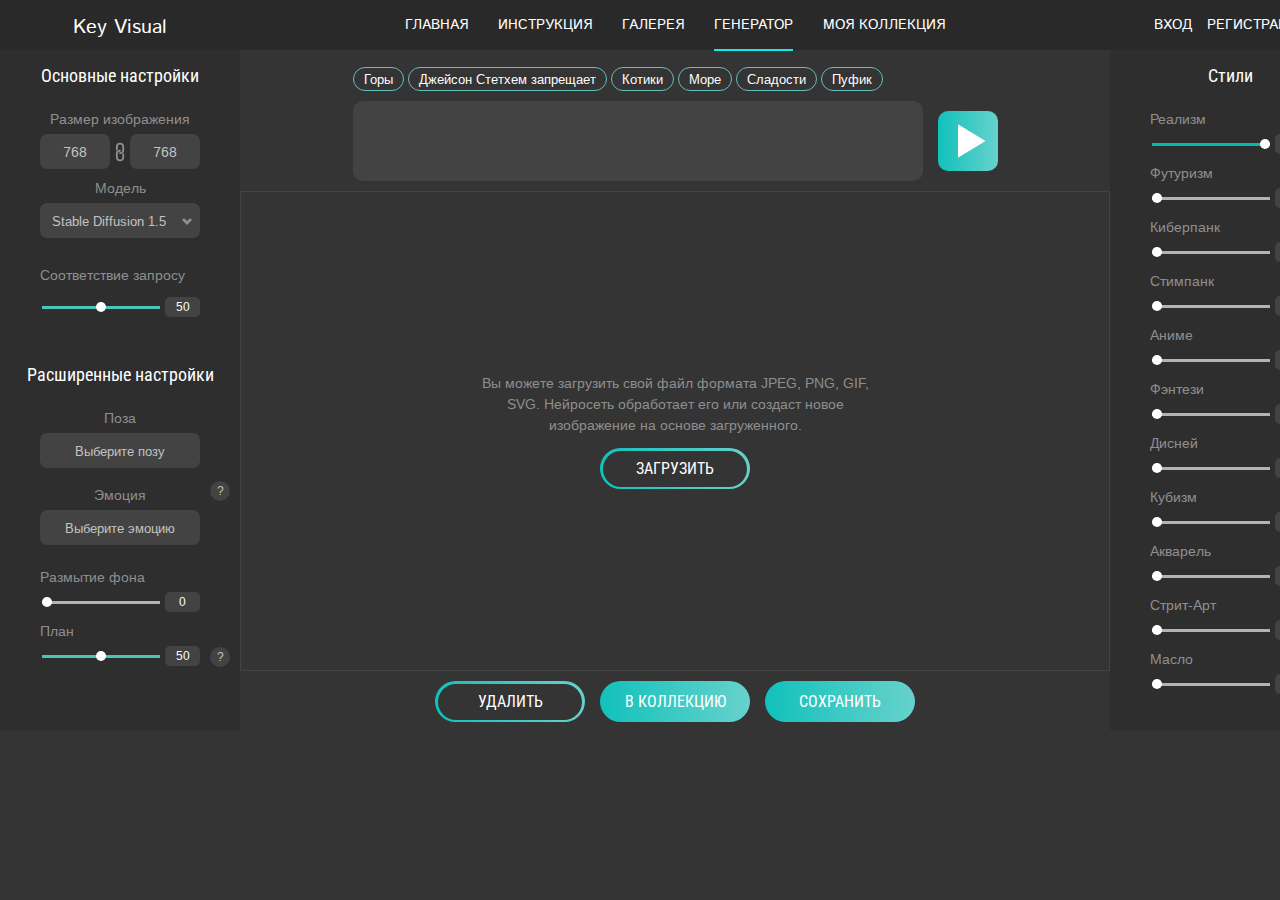
<file: generator/megahack 23.06 -2/index.html>
<!DOCTYPE html>
<html lang="ru">
  <head>
    <meta charset="UTF-8" />
    <meta http-equiv="X-UA-Compatible" content="IE=edge" />
    <meta name="viewport" content="width=device-width, initial-scale=1.0" />
    <title>Hot key</title>
    <link rel="stylesheet" href="reset.css" />
    <link rel="stylesheet" href="style.css" />
    <link rel="preconnect" href="https://fonts.googleapis.com" />
    <link rel="preconnect" href="https://fonts.gstatic.com" crossorigin />
    <link
      href="https://fonts.googleapis.com/css2?family=Arimo&family=Istok+Web:wght@700&family=Roboto+Condensed&display=swap"
      rel="stylesheet"
    />
  </head>
  <body>
    <header class="header">
      <div class="header__container">
        <div class="header__logo"><a href="#" class="header__logo">Key Visual</a></div>
        <nav class="header__nav">
          <ul class="header__nav__list">
            <li class="header__nav__list__item"><a href="../../index.html">ГЛАВНАЯ</a></li>
            <li class="header__nav__list__item"><a href="#">ИНСТРУКЦИЯ</a></li>
            <li class="header__nav__list__item"><a href="#">ГАЛЕРЕЯ</a></li>
            <li class="header__nav__list__item header__nav__list__item_active">
              <a href="#">ГЕНЕРАТОР</a>
            </li>
            <li class="header__nav__list__item"><a href="#">МОЯ КОЛЛЕКЦИЯ</a></li>
          </ul>
        </nav>
        <div class="header__enter-registration">
          <a class="header__enter" href="#">ВХОД</a>
          <a class="header__registration" href="#">РЕГИСТРАЦИЯ</a>
        </div>
      </div>
    </header>

    <aside class="settings">
      <div class="settings__container">
        <div class="basic-settings">
          <h2 class="basic-settings__title">Основные настройки</h2>
          <div class="option basic-settings__option basic-settings__option__size">
            <p>Размер изображения</p>
            <div class="basic-settings__option__size__inputs">
              <input
                class="basic-settings__input basic-settings__input_width"
                type="number"
                name="width"
                min="100"
                max="3000"
                value="768"
              />
              <button class="basic-settings__size_chain">
                <img src="images/chain.svg" alt="" width="20px" />
              </button>
              <input
                class="basic-settings__input basic-settings__input_height"
                type="number"
                name="height"
                min="100"
                max="3000"
                value="768"
              />
            </div>
          </div>
          <div class="option basic-settings__option basic-settings__option__model">
            <p>Модель</p>
            <div class="dropdown basic-settings__model__dropdown">
              <button class="basic-settings__dropdown">Stable Diffusion 1.5</button>
              <ul class="basic-settings__dropdown__list">
                <li
                  class="basic-settings__dropdown__list_item basic-settings__dropdown__list__item-1"
                  data-value="Stable Diffusion 1.5"
                >
                  Stable Diffusion 1.5
                </li>
                <li
                  class="basic-settings__dropdown__list_item basic-settings__dropdown__list__item-2"
                  data-value="Stable Diffusion 2.1"
                >
                  Stable Diffusion 2.1
                </li>
                <li
                  class="basic-settings__dropdown__list_item basic-settings__dropdown__list__item-3"
                  data-value="DALL-E 2"
                >
                  DALL-E 2
                </li>
                <li
                  class="basic-settings__dropdown__list_item basic-settings__dropdown__list__item-4"
                  data-value="Kandinsky 2.1"
                >
                  Kandinsky 2.1
                </li>
                <li
                  class="basic-settings__dropdown__list_item basic-settings__dropdown__list__item-5"
                  data-value="Midjourney"
                >
                  Midjourney
                </li>
              </ul>
              <input type="text" name="select-model" value="" class="dropdown__input-hidden" />
            </div>
          </div>
          <div class="option basic-settings__option basic-settings__option__matching">
            <p>Соответствие запросу</p>
            <div class="slider-container">
              <input type="range" min="0" max="100" value="50" class="slider" id="myRange" />
              <div class="slider-value" id="slider-value-myRange">50</div>
            </div>
          </div>
        </div>
        <div class="advanced-settings">
          <h2 class="advanced-settings__title">Расширенные настройки</h2>

          <div class="advanced-settings__positions">
            <p class="advanced-settings__positions__title">Поза</p>
            <button class="positions__dropdown__button">Выберите позу</button>
            <div
              class="advanced-settings__annotation"
              title="Выберите позу и эмоцию персонажа, котороые ближе всего к вашей задумке"
            >
              ?
            </div>
            <div class="positions__dropdown__list">
              <div class="positions__dropdown__list_item" title="Morning">
                <img
                  src="images/positions/man-doing-gymnastics-at-home-svgrepo-com.svg"
                  alt="Morning"
                  class="positions__dropdown__list_item-image"
                />
              </div>

              <div class="positions__dropdown__list_item" title="Meditation">
                <img
                  src="images/positions/man-doing-yoga-meditation-svgrepo-com.svg"
                  alt="Meditation"
                  class="positions__dropdown__list_item-image"
                />
              </div>

              <div class="positions__dropdown__list_item" title="Facepalm">
                <img
                  src="images/positions/man-facepalming-medium-light-skin-tone-svgrepo-com.svg"
                  alt="Facepalm"
                  class="positions__dropdown__list_item-image"
                />
              </div>
              <div class="positions__dropdown__list_item" title="NO!">
                <img
                  src="images/positions/man-gesturing-no-medium-light-skin-tone-svgrepo-com.svg"
                  alt="NO!"
                  class="positions__dropdown__list_item-image"
                />
              </div>
              <div class="positions__dropdown__list_item" title="Walking">
                <img
                  src="images/positions/man-holding-an-umbrella-svgrepo-com.svg"
                  alt="Walking"
                  class="positions__dropdown__list_item-image"
                />
              </div>
              <div class="positions__dropdown__list_item" title="Waiting">
                <img
                  src="images/positions/man-holding-hands-svgrepo-com.svg"
                  alt="Waiting"
                  class="positions__dropdown__list_item-image"
                />
              </div>
              <div class="positions__dropdown__list_item" title="Hurry up">
                <img
                  src="images/positions/man-jogging-svgrepo-com.svg"
                  alt="Hurry up"
                  class="positions__dropdown__list_item-image"
                />
              </div>
              <div class="positions__dropdown__list_item" title="Talking">
                <img
                  src="images/positions/man-pointing-finger-svgrepo-com.svg"
                  alt="Talking"
                  class="positions__dropdown__list_item-image"
                />
              </div>
              <div class="positions__dropdown__list_item" title="Runing">
                <img
                  src="images/positions/man-running-medium-skin-tone-svgrepo-com.svg"
                  alt="Runing"
                  class="positions__dropdown__list_item-image"
                />
              </div>
            </div>
          </div>

          <div class="advanced-settings__emotion">
            <p class="advanced-settings__emotion__title">Эмоция</p>
            <button class="emotion__dropdown__button">Выберите эмоцию</button>
            <div class="emotion__dropdown__list">
              <div class="emotion__dropdown__list_item" title="Angry">
                <img src="images/emotions/man-sneezing-svgrepo-com.svg" alt="" />
              </div>
              <div class="emotion__dropdown__list_item" title="Thinking">
                <img src="images/emotions/man-thinking-svgrepo-com.svg" alt="" />
              </div>

              <div class="emotion__dropdown__list_item" title="Ill">
                <img src="images/emotions/man-wearing-a-mask-and-sweating-svgrepo-com.svg" alt="" />
              </div>

              <div class="emotion__dropdown__list_item" title="Dreaming">
                <img src="images/emotions/man-with-crutches-svgrepo-com.svg" alt="" />
              </div>

              <div class="emotion__dropdown__list_item" title="Fall in love">
                <img src="images/emotions/man-with-heart-svgrepo-com.svg" alt="" />
              </div>

              <div class="emotion__dropdown__list_item" title="Crying">
                <img src="images/emotions/man-with-no-money-in-his-wallet-svgrepo-com.svg" alt="" />
              </div>

              <div class="emotion__dropdown__list_item" title="Scared">
                <img src="images/emotions/man-with-rash-svgrepo-com.svg" alt="" />
              </div>

              <div class="emotion__dropdown__list_item" title="Hurt">
                <img src="images/emotions/man-with-sore-arm-svgrepo-com.svg" alt="" />
              </div>
              <div class="emotion__dropdown__list_item" title="Surprised">
                <img src="images/emotions/man-with-tooth-decay-svgrepo-com.svg" alt="" />
              </div>
            </div>
          </div>

          <div class="advanced-settings__bokeh">
            <p class="advanced-settings__bokeh__title">Размытие фона</p>
            <div class="slider-container">
              <input type="range" min="0" max="100" value="0" class="slider" id="bokeh" />
              <div class="slider-value" id="slider-value-bokeh">0</div>
            </div>
          </div>

          <div class="advanced-settings__plan">
            <p class="advanced-settings__plan__title">План</p>
            <div class="slider-container">
              <input type="range" min="0" max="100" value="50" class="slider" id="plan" />
              <div class="slider-value" id="slider-value-plan">50</div>
            </div>
            <div
              class="advanced-settings__annotation plan__annotation"
              title="Чем больше значение, тем больше места на изображении будет занимать персонаж."
            >
              ?
            </div>
          </div>
        </div>
      </div>
    </aside>

    <aside class="styles">
      <div class="styles__container">
        <h2 class="styles__title">Стили</h2>
        <div class="option styles__option styles__option__realism">
          <p>Реализм</p>
          <div class="slider-container">
            <input type="range" min="0" max="100" value="100" class="slider" id="realism" />
            <div class="slider-value" id="slider-value-realism">100</div>
          </div>
        </div>
        <div class="option styles__option styles__option__futurism">
          <p>Футуризм</p>
          <div class="slider-container">
            <input type="range" min="0" max="100" value="0" class="slider" id="futurism" />
            <div class="slider-value" id="slider-value-futurism">0</div>
          </div>
        </div>
        <div class="option styles__option styles__option__cyberpank">
          <p>Киберпанк</p>
          <div class="slider-container">
            <input type="range" min="0" max="100" value="0" class="slider" id="cyberpank" />
            <div class="slider-value" id="slider-value-cyberpank">0</div>
          </div>
        </div>
        <div class="option styles__option styles__option__steampunk">
          <p>Стимпанк</p>
          <div class="slider-container">
            <input type="range" min="0" max="100" value="0" class="slider" id="steampunk" />
            <div class="slider-value" id="slider-value-steampunk">0</div>
          </div>
        </div>
        <div class="option styles__option styles__option__anime">
          <p>Аниме</p>
          <div class="slider-container">
            <input type="range" min="0" max="100" value="0" class="slider" id="anime" />
            <div class="slider-value" id="slider-value-anime">0</div>
          </div>
        </div>
        <div class="option styles__option styles__option__fantasy">
          <p>Фэнтези</p>
          <div class="slider-container">
            <input type="range" min="0" max="100" value="0" class="slider" id="fantasy" />
            <div class="slider-value" id="slider-value-fantasy">0</div>
          </div>
        </div>
        <div class="option styles__option styles__option__disney">
          <p>Дисней</p>
          <div class="slider-container">
            <input type="range" min="0" max="100" value="0" class="slider" id="disney" />
            <div class="slider-value" id="slider-value-disney">0</div>
          </div>
        </div>
        <div class="option styles__option styles__option__coubism">
          <p>Кубизм</p>
          <div class="slider-container">
            <input type="range" min="0" max="100" value="0" class="slider" id="coubism" />
            <div class="slider-value" id="slider-value-coubism">0</div>
          </div>
        </div>
        <div class="option styles__option styles__option__aquarelle">
          <p>Акварель</p>
          <div class="slider-container">
            <input type="range" min="0" max="100" value="0" class="slider" id="aquarelle" />
            <div class="slider-value" id="slider-value-aquarelle">0</div>
          </div>
        </div>
        <div class="option styles__option styles__option__street-art">
          <p>Стрит-Арт</p>
          <div class="slider-container">
            <input type="range" min="0" max="100" value="0" class="slider" id="streetArt" />
            <div class="slider-value" id="slider-value-streetArt">0</div>
          </div>
        </div>
        <div class="option styles__option styles__option__oil">
          <p>Масло</p>
          <div class="slider-container">
            <input type="range" min="0" max="100" value="0" class="slider" id="oil" />
            <div class="slider-value" id="slider-value-oil">0</div>
          </div>
        </div>
      </div>
    </aside>

    <main class="generator">
      <div class="textarea__container">
        <div class="generator__prompts">
          <button class="prompts_button prompts_button_item-1">Горы</button>
          <button class="prompts_button prompts_button_item-2">Джейсон Стетхем запрещает</button>
          <button class="prompts_button prompts_button_item-3">Котики</button>
          <button class="prompts_button prompts_button_item-4">Море</button>
          <button class="prompts_button prompts_button_item-5">Сладости</button>
          <button class="prompts_button prompts_button_item-6">Пуфик</button>
        </div>
        <div class="textarea_button__container">
          <textarea class="generator__textarea" name="request" id="request"> </textarea>
          <button class="button_square generator__button"></button>
        </div>
      </div>

      <div class="generator__result-area">
        <p>
          Вы можете загрузить свой файл формата JPEG, PNG, GIF, SVG. Нейросеть обработает его или
          создаст новое изображение на основе загруженного.
        </p>
        <label class="button_clear upload__button" for="uploadButtonInput">
          <input
            id="uploadButtonInput"
            type="file"
            name="upload"
            accept=" image/*,image/jpeg,image/png,image/svg,image/gif"
            class="upload__button_input"
          />
        </label>
      </div>
      <div class="postprocess">
        <button class="button_clear delete__button">удалить</button>
        <button class="button_clear collection__button">в коллекцию</button>
        <button class="button_clear download__button">сохранить</button>
      </div>

      <div class="reg-window">
        <h2 class="reg-window__title">Зарегистрируйтесь чтобы продолжить</h2>
        <form class="reg-window__form" action="#">
          <div>
            <p>Логин</p>
            <input
              class="reg-window__form__input reg-window__form__input_login"
              type="text"
              name="login"
              id="login"
              placeholder="Логин"
            />
          </div>
          <div>
            <p>Пароль</p>
            <input
              class="reg-window__form__input reg-window__form__input_login"
              type="password"
              name="password"
              id="password"
              placeholder="Пароль"
            />
          </div>
          <div>
            <p>Почта</p>
            <input
              class="reg-window__form__input reg-window__form__input_login"
              type="email"
              name="email"
              id="email"
              placeholder="Почта"
            />
          </div>
          <div>
            <p>Телефон</p>
            <input
              class="reg-window__form__input reg-window__form__input_login"
              type="tel"
              name="tel"
              id="tel"
              placeholder="Телефон"
            />
          </div>
          <button class="button_clear reg-window__form__button" type="submit">продолжить</button>
        </form>
        <h2 class="reg-window__subtitle">регистрация с помощью других сервисов</h2>
        <div class="reg-window__servises__container">
          <a href="#" class="reg-window__servise reg-window__servise_vk">
            <img src="images/VK Logo.svg" alt="VKontakte" width="30" />
          </a>
          <a href="#" class="reg-window__servise reg-window__servise_google">
            <img src="images/google.svg" alt="Google" />
          </a>
          <a href="#" class="reg-window__servise reg-window__servise_yandex">
            <img src="images/Yandex_znak.svg" alt="Yandex" />
          </a>
        </div>
        <p class="reg-window__enter">Или <a href="#" class="reg-window__enter_link">войдите</a></p>
      </div>
    </main>

    <script src="script.js"></script>
  </body>
</html>
</file>
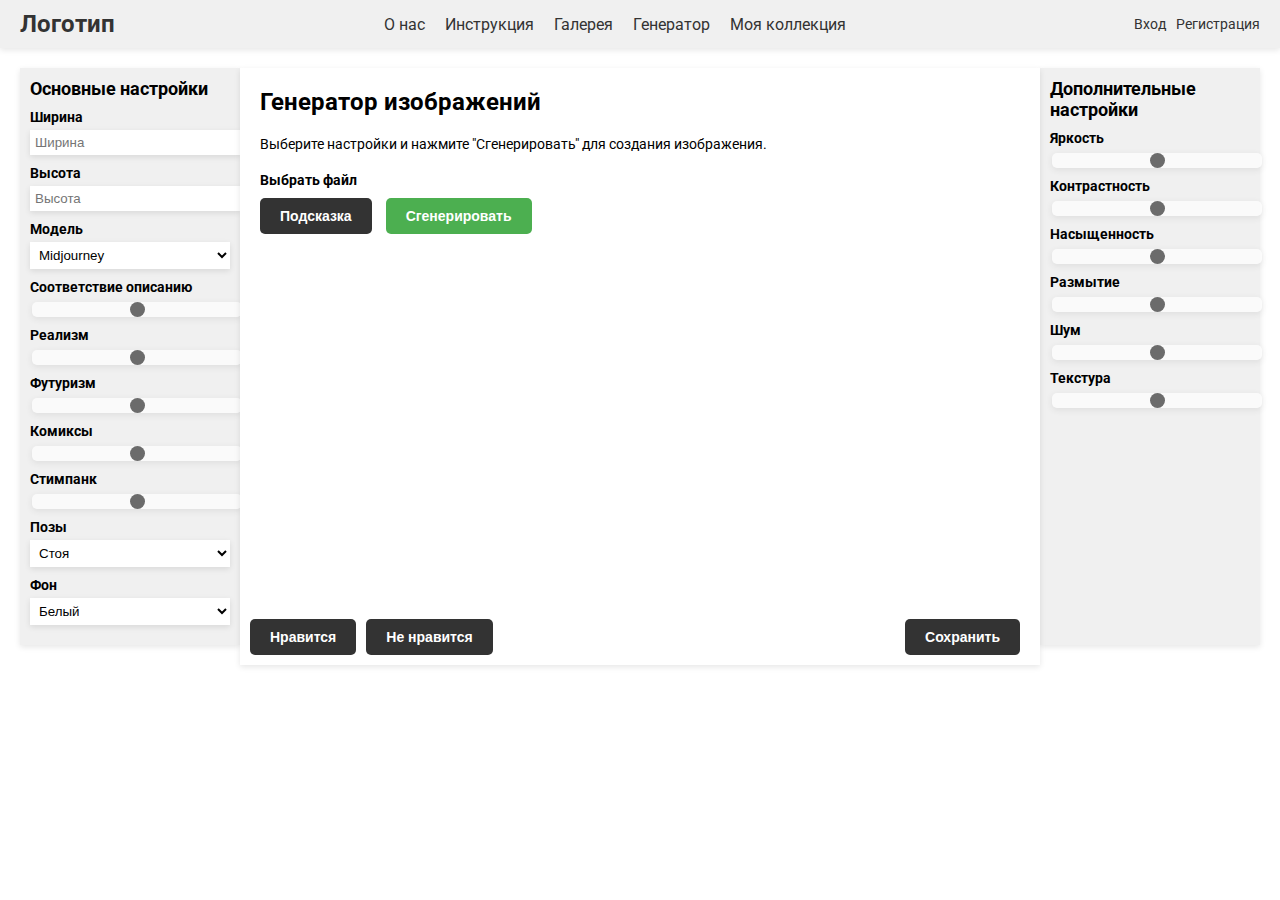
<file: about.html>
<!DOCTYPE html>
<html lang="en">
<head>
	<meta charset="UTF-8">
	<title>Генератор изображений 2005</title>
	<link href="https://fonts.googleapis.com/css?family=Roboto:400,700&display=swap" rel="stylesheet">
	<style>
		body {
			margin: 0;
			padding: 0;
			font-family: 'Roboto', sans-serif;
			font-size: 16px;
		}
		header {
			display: flex;
			align-items: center;
			justify-content: space-between;
			background-color: #f0f0f0;
			padding: 10px 20px;
			box-shadow: 0px 2px 6px rgba(0, 0, 0, 0.1);
		}
		.logo {
			font-size: 24px;
			font-weight: 700;
			color: #333;
		}
		.nav {
			display: flex;
			align-items: center;
			justify-content: center;
		}
		.nav a {
			color: #333;
			text-decoration: none;
			margin-right: 20px;
		}
		.nav a:hover {
			text-decoration: underline;
		}
		.user {
			font-size: 14px;
			color: #333;
			display: flex;
			align-items: center;
			justify-content: center;
		}
		.user a {
			color: #333;
			text-decoration: none;
			margin-left: 10px;
		}
		.user a:hover {
			text-decoration: underline;
		}
		.main {
			display: flex;
			flex-wrap: wrap;
			justify-content: space-between;
			padding: 20px;
		}
		.left-menu, .right-menu {
			width: 200px;
			background-color: #f0f0f0;
			padding: 10px;
			box-shadow: 0px 2px 6px rgba(0, 0, 0, 0.1);
			margin-bottom: 20px;
		}
		.left-menu h2, .right-menu h2 {
			font-size: 18px;
			font-weight: 700;
			margin: 0 0 10px;
			padding: 0;
		}
		.left-menu input, .left-menu select, .right-menu input, .right-menu select {
			margin-bottom: 10px;
			width: 100%;
			padding: 5px;
			border: none;
			background-color: #fff;
			box-shadow: 0px 2px 6px rgba(0, 0, 0, 0.1);
		}
		.left-menu label, .right-menu label {
			font-size: 14px;
			font-weight: 700;
			margin-bottom: 5px;
			display: block;
		}
		.main-content {
			flex-grow: 1;
			background-color: #fff;
			padding: 20px;
			box-shadow: 0px 2px 6px rgba(0, 0, 0, 0.1);
			position: relative;
		}
		.main-content h2 {
			font-size: 24px;
			font-weight: 700;
			margin: 0 0 20px;
			padding: 0;
		}
		.main-content p {
			font-size: 14px;
			margin-bottom: 20px;
		}
		.main-content input[type="file"] {
			display: none;
		}
		.main-content label {
			font-size: 14px;
			font-weight: 700;
			margin-bottom: 10px;
			display: block;
		}
		.main-content button {
			background-color: #333;
			color: #fff;
			padding: 10px 20px;
			border: none;
			border-radius: 5px;
			font-size: 14px;
			font-weight: 700;
			cursor: pointer;
			margin-right: 10px;
		}
		.main-content .generate-btn {
			background-color: #4caf50;
		}
		.main-content .left {
			position: absolute;
			bottom: 10px;
			left: 10px;
			display: flex;
			align-items: center;
		}
		.main-content .right {
			position: absolute;
			bottom: 10px;
			right: 10px;
			display: flex;
			align-items: center		}
		.main-content .left button, .main-content .right button {
			background-color: #333;
			color: #fff;
			padding: 10px 20px;
			border: none;
			border-radius: 5px;
			font-size: 14px;
			font-weight: 700;
			cursor: pointer;
			margin-right: 10px;
		}
		.main-content .left button:hover, .main-content .right button:hover {
			background-color: #4caf50;
		}
		.tooltip {
			position: absolute;
			top: 0;
			left: 0;
			background-color: rgba(0, 0, 0, 0.8);
			color: #fff;
			padding: 10px;
			font-size: 14px;
			font-weight: 700;
			border-radius: 5px;
			display: none;
			z-index: 999;
		}
		.tooltip:before {
			content: "";
			position: absolute;
			top: 50%;
			left: 100%;
			margin-top: -5px;
			border-top: 5px solid transparent;
			border-bottom: 5px solid transparent;
			border-left: 5px solid rgba(0, 0, 0, 0.8);
		}
		.slider {
			-webkit-appearance: none;
			width: 100%;
			height: 5px;
			border-radius: 5px;
			background-color: #ddd;
			outline: none;
			opacity: 0.7;
			-webkit-transition: .2s;
			transition: opacity .2s;
			margin-bottom: 10px;
		}
		.slider:hover {
			opacity: 1;
		}
		.slider::-webkit-slider-thumb {
			-webkit-appearance: none;
			appearance: none;
			width: 15px;
			height: 15px;
			border-radius: 50%;
			background-color: #333;
			cursor: pointer;
		}
		.slider::-moz-range-thumb {
			width: 15px;
			height: 15px;
			border-radius: 50%;
			background-color: #333;
			cursor: pointer;
		}
	</style>
</head>
<body>
	<header>
		<div class="logo">Логотип</div>
		<nav class="nav">
			<a href="#">О нас</a>
			<a href="#">Инструкция</a>
			<a href="#">Галерея</a>
			<a href="#">Генератор</a>
			<a href="#">Моя коллекция</a>
		</nav>
		<div class="user">
			Вход
			<a href="#">Регистрация</a>
		</div>
	</header>
	<div class="main">
		<div class="left-menu">
			<h2>Основные настройки</h2>
			<label for="width">Ширина</label>
			<input type="number" id="width" name="width" placeholder="Ширина">
			<label for="height">Высота</label>
			<input type="number" id="height" name="height" placeholder="Высота">
			<label for="model">Модель</label>
			<select id="model" name="model">
				<option value="midjourney">Midjourney</option>
				<option value="neuralstyle">Neuralstyle</option>
				<option value="deepdream">Deepdream</option>
			</select>
			<label>Соответствие описанию</label>
			<input type="range" min="0" max="100" value="50" class="slider" id="matching">
			<label>Реализм</label>
			<input type="range" min="0" max="100" value="50" class="slider" id="realism">
			<label>Футуризм</label>
			<input type="range" min="0" max="100" value="50" class="slider" id="futurism">
			<label>Комиксы</label>
			<input type="range" min="0" max="100" value="50" class="slider" id="comics">
			<label>Стимпанк</label>
			<input type="range" min="0" max="100" value="50" class="slider" id="steampunk">
			<label for="pose">Позы</label>
			<select id="pose" name="pose">
            <option value="standing">Стоя</option>
            <option value="sitting">Сидя</option>
            <option value="lying">Лежа</option>
            </select>
            <label for="background">Фон</label>
            <select id="background" name="background">
            <option value="white">Белый</option>
            <option value="black">Черный</option>
            <option value="blue">Синий</option>
            <option value="green">Зеленый</option>
            <option value="red">Красный</option>
            </select>
            </div>
            <div class="main-content">
            <h2>Генератор изображений</h2>
            <p>Выберите настройки и нажмите "Сгенерировать" для создания изображения.</p>
            <form>
            <label for="file">Выбрать файл</label>
            <input type="file" id="file" name="file">
            <div class="tooltip">Подсказка</div>
            <button type="button" class="tooltip-btn">Подсказка</button>
            <button type="button" class="generate-btn">Сгенерировать</button>
            <div class="left">
            <button type="button">Нравится</button>
            <button type="button">Не нравится</button>
            </div>
            <div class="right">
            <button type="button">Сохранить</button>
            </div>
            </form>
            </div>
            <div class="right-menu">
            <h2>Дополнительные настройки</h2>
            <label>Яркость</label>
            <input type="range" min="0" max="100" value="50" class="slider" id="brightness">
            <label>Контрастность</label>
            <input type="range" min="0" max="100" value="50" class="slider" id="contrast">
            <label>Насыщенность</label>
            <input type="range" min="0" max="100" value="50" class="slider" id="saturation">
            <label>Размытие</label>
            <input type="range" min="0" max="100" value="50" class="slider" id="blur">
            <label>Шум</label>
            <input type="range" min="0" max="100" value="50" class="slider" id="noise">
            <label>Текстура</label>
            <input type="range" min="0" max="100" value="50" class="slider" id="texture">
            </div>
            </div>
            <script>
            const tooltipBtn = document.querySelector('.tooltip-btn');
            const tooltip = document.querySelector('.tooltip');
            tooltipBtn.addEventListener('click', () => {
            tooltip.style.display = 'block';
            });
            </script>
            
            </body> </html>
</file>
<file: generator/megahack 23.06 -2/style.css>
body {
  font-family: "Istok Web", Helvetica, Arial, sans-serif;
  font-family: "Roboto Condensed", Helvetica, Arial, sans-serif;
  font-family: "Arimo", Helvetica, Arial, sans-serif;
  color: #ffffff;
  background-color: #343434;

  display: grid;
  grid-template-columns: 240px 1fr 240px;
  grid-template-rows: 50px 680px;
  grid-template-areas:
    "header header header"
    "aside_left main aside_right";
}
* {
  box-sizing: border-box;
}

p {
  font-size: 14px;
}

/* ============ INPUT =================== */

input[type="number"]::-webkit-outer-spin-button,
input[type="number"]::-webkit-inner-spin-button {
  -webkit-appearance: none;
  text-align: center;
  font-size: 20px;
}

input[type="number"],
input[type="number"]:hover,
input[type="number"]:focus {
  appearance: none;
  -moz-appearance: textfield;
  text-align: center;
  font-size: 14px;
}

/* ============ BUTTON =================== */
.button_square {
  border: none;
  border-radius: 10px;
  background-image: linear-gradient(to right, #12c1bc 0%, #68d2cc 51%, #12c1bc 100%);
  transition: 0.5s;
  background-size: 200% auto;
  width: 60px;
  height: 60px;

  color: #ffffff;
  text-transform: uppercase;
}

.button_clear {
  border: none;
  border-radius: 25px;
  background-image: linear-gradient(to right, #12c1bc 0%, #68d2cc 51%, #12c1bc 100%);
  transition: 0.5s;
  background-size: 200% auto;
  width: 150px;
  height: 41px;
  font-family: "Roboto Condensed";
  font-size: 16px;
  color: #ffffff;
  text-transform: uppercase;
}

.button_square:hover,
.button_clear:hover {
  background-position: right center; /* change the direction of the change here */
  color: #fff;
  text-decoration: none;
}

/* ========== СЛАЙДЕР НАСТРОЙКИ ====================== */

.slider-container {
  display: flex;
  justify-content: space-between;
  align-items: center;
  width: 160px;
}

.slider {
  -webkit-appearance: none;
  width: 118px;
  height: 3px;
  background: linear-gradient(to right, #0cebeb, #65bdb8) no-repeat;
  outline: none;
  opacity: 1;
  -webkit-transition: 0.2s;
  transition: opacity 0.2s;
}

.slider::-webkit-slider-thumb {
  -webkit-appearance: none;
  appearance: none;
  width: 10px;
  height: 10px;
  background: #ffffff;
  border-radius: 50%;
  cursor: pointer;
}

.slider::-moz-range-thumb {
  width: 10px;
  height: 10px;
  background: #ffffff;
  border-radius: 50%;
  cursor: pointer;
}

.slider-value {
  font-size: 12px;
  background: #444343;
  width: 35px;
  height: 20px;
  display: flex;
  justify-content: center;
  align-items: center;
  color: #ffffff;
  border-radius: 5px;
}

/* ================= HEADER =================== */

.header {
  grid-area: header;
  background-color: #292929;
  display: flex;
  justify-content: center;
  align-items: center;
  font-family: "Istok Web";
  font-size: 14px;
  color: #ffffff;
}

.header__container {
  display: flex;
  justify-content: space-between;
  width: 100%;
  /* max-width: 1440px; */
}

.header__logo {
  width: 100%;
  max-width: 240px;
  display: flex;
  justify-content: center;
  font-size: 20px;
  margin-bottom: -5px;
}

.header__nav__list {
  display: flex;
  gap: 30px;
}

.header__nav__list__item_active,
.header__nav__list__item:hover {
  padding-bottom: 17px;
  margin-bottom: -19px;
  border-bottom: 2px solid #0cebeb;
}

.header__enter-registration {
  display: flex;
  justify-content: center;
  gap: 15px;
  width: 100%;
  max-width: 240px;
}

/* ============== SETTINGS ==================== */
.settings {
  grid-area: aside_left;
  background-color: #2e2e2e;
  display: flex;
  flex-direction: column;
  align-items: center;
}

.settings__container {
  display: flex;
  flex-direction: column;
  align-items: center;
}

.basic-settings {
  display: flex;
  flex-direction: column;
  align-items: center;
  margin-bottom: 20px;
}

.basic-settings__title,
.styles__title,
.advanced-settings__title {
  align-self: center;
  color: #ffffff;
  margin: 17px 0 27px;
  font-family: "Roboto Condensed";
  font-size: 18px;
}

.option {
  margin-bottom: 12px;
}

.option p {
  margin-bottom: 8px;
  color: #8e8e8e;
}

.basic-settings__option__size,
.basic-settings__option__model {
  align-self: center;
  display: flex;
  flex-direction: column;
  align-items: center;
}

.basic-settings__option__size__inputs {
  display: flex;
  align-items: center;
  gap: 5px;
}

.basic-settings__input {
  background-color: #444343;
  border: none;
  width: 70px;
  height: 35px;
  color: #c3c3c3;
  font-size: 12px;
  outline: none;
  border-radius: 7px;
  padding: 10px;
}

.basic-settings__size_chain {
  padding: 0;
  margin: 0;
  border: none;
  height: 20px;
  width: 10px;
}

.basic-settings__size_chain img {
  padding: 0;
  margin: 0;
  border: none;
  height: 20px;
  width: 10px;
}

.basic-settings__option__model {
  margin-bottom: 30px;
}

.basic-settings__option__matching p {
  margin-bottom: 15px;
}

.dropdown {
  position: relative;
}

.basic-settings__dropdown {
  position: relative;
  background-color: #444343;
  width: 160px;
  height: 35px;
  padding: 2px 12px;
  cursor: pointer;
  border: none;
  text-align: left;
  color: #c3c3c3;
  border-radius: 7px;
}

.basic-settings__dropdown::after {
  content: "";
  position: absolute;
  top: 50%;
  right: 8px;
  transform: translateY(-25%);
  display: block;
  width: 10px;
  height: 10px;
  background-color: #8f8f8f;
  pointer-events: none;
  clip-path: polygon(20% 0%, 0% 20%, 50% 70%, 100% 20%, 80% 0%, 50% 30%);
}

.basic-settings__dropdown__list {
  display: none;
  position: absolute;
  z-index: 1;
  background-color: #444343;
  overflow: hidden;
  width: 160px;
  border-radius: 7px;
  font-size: 14px;
}

.basic-settings__dropdown__list_vivsible {
  display: block;
}

.basic-settings__dropdown__list_item {
  border: 1px solid #2e2e2e;
  border-bottom: 0px;
  padding: 2px 12px;
  cursor: pointer;
  color: #c3c3c3;
  height: 35px;
  display: flex;
  align-items: center;
}

.basic-settings__dropdown__list_item:hover {
  background-color: #3a3a3a;
}

.basic-settings__dropdown__list_item:last-child {
  border-radius: 7px;
}

.dropdown__input-hidden {
  display: none;
}

/* ============== STYLES ==================== */
.styles {
  grid-area: aside_right;
  background-color: #2e2e2e;
  display: flex;
  flex-direction: column;
  align-items: center;
}

.styles__container {
  display: flex;
  flex-direction: column;
  align-items: flex-start;
  justify-content: center;
}

/* ============== GENERATOR ==================== */

.generator {
  display: flex;
  flex-direction: column;
  align-items: center;
}

.textarea__container {
  display: flex;
  flex-direction: column;
  align-items: center;
  justify-content: center;
}

.textarea_button__container {
  display: flex;
  align-items: center;
  justify-content: center;
  gap: 15px;
  margin: 10px 0 10px;
}

.generator__textarea {
  resize: none;
  width: 570px;
  height: 80px;
  background: #444343;
  border: none;
  border-radius: 10px;
  color: #ffffff;
  outline: none;
  padding: 10px;
}

.generator__button {
  position: relative;
}

.generator__button::after {
  content: "";
  position: absolute;
  clip-path: polygon(0% 0%, 0% 100%, 70% 50%);
  width: 40px;
  height: 34px;
  top: 50%;
  left: 50%;
  transform: translate(-25%, -50%);
  background-color: #ffffff;
  z-index: 1;
}

.generator__prompts {
  margin-top: 17px;
  justify-self: flex-start;
  align-self: flex-start;
}

.prompts_button {
  position: relative;
  cursor: pointer;
  border-radius: 25px;
  border: 1px solid #65bdb8;
  transition: 0.1s;
  background-color: transparent;
  font-family: "Arimo";
  font-size: 13px;
  color: #ffffff;
  padding: 3px 10px;
}

.prompts_button:hover {
  color: #93dcd8;
}

.generator__result-area {
  display: flex;
  flex-direction: column;
  justify-content: center;
  align-items: center;
  width: 870px;
  height: 480px;
  border: 1px solid #444343;
}

.generator__result-area p {
  width: 422px;
  height: 50px;
  text-align: center;
  color: #8e8e8e;
  line-height: 21px;
  margin-bottom: 25px;
}

.upload__button {
  position: relative;
  cursor: pointer;
}

.upload__button::after {
  content: "ЗАГРУЗИТЬ";
  background-color: #343434;
  border-radius: 25px;
  width: 144px;
  height: 36px;
  position: absolute;
  display: flex;
  align-items: center;
  justify-content: center;
  top: 2.5px;
  left: 3px;
}

.postprocess {
  display: flex;
  justify-content: space-between;
  gap: 15px;
  margin-top: 10px;
}

.delete__button {
  position: relative;
}

.delete__button::after {
  content: "УДАЛИТЬ";
  background-color: #343434;
  border-radius: 25px;
  width: 144px;
  height: 36px;
  position: absolute;
  display: flex;
  align-items: center;
  justify-content: center;
  top: 2.5px;
  left: 3px;
}

.upload__button_input {
  width: 0.01px;
  height: 0.01px;
  opacity: 0;
}

/* ============== REGISTRATION =================== */

.reg-window {
  display: flex;
  flex-direction: column;
  align-items: center;
  width: 500px;
  height: 600px;
  background-color: #292929;
  position: absolute;
  top: 50px;
  padding: 30px;
  gap: 15px;

  display: none;
}

.reg-window_visible {
  display: flex;
}

.reg-window__form {
  display: flex;
  flex-direction: column;
  margin-bottom: 15px;
  gap: 18px;
}

.reg-window__form__input {
  background-color: #444343;
  color: #c3c3c3;
  font-family: "Roboto Condensed";
  font-size: 18px;
  border: none;
  border-radius: 5px;
  width: 340px;
  height: 40px;
  padding: 10px;
  outline: none;
}

.reg-window__form__input::placeholder {
  color: #858585;
}

.reg-window__title {
  font-family: "Istok Web";
  font-size: 18px;
  text-transform: uppercase;
}

.reg-window__form p {
  font-family: "Roboto Condensed";
  font-size: 18px;
  color: #c3c3c3;
  margin-bottom: 5px;
}

.reg-window__form__button {
  width: 120px;
  height: 35px;
  font-family: "Roboto Condensed";
  font-size: 14px;
  align-self: center;
}

.reg-window__subtitle {
  font-family: "Istok Web";
  font-size: 16px;
  text-transform: uppercase;
}

.reg-window__servises__container {
  display: flex;
  gap: 20px;
  margin-bottom: 15px;
}

.reg-window__servise {
  width: 30px;
  height: 30px;
}

.reg-window__enter {
  font-family: "Istok Web";
  font-size: 16px;
  text-transform: uppercase;
}

.reg-window__enter_link {
  color: #9ef0ec;
  border-bottom: 2px solid #9ef0ec;
}

/* =============== ADVANCED SETTINGS ============*/
.advanced-settings {
  display: flex;
  flex-direction: column;
  align-items: center;
}

.advanced-settings__positions,
.advanced-settings__emotion {
  display: flex;
  flex-direction: column;
  align-items: center;
  position: relative;
}

.advanced-settings__positions__title,
.advanced-settings__emotion__title,
.advanced-settings__bokeh__title,
.advanced-settings__plan__title {
  margin-bottom: 8px;
  color: #8e8e8e;
}

.positions__dropdown__button,
.emotion__dropdown__button {
  position: relative;
  background-color: #444343;
  width: 160px;
  height: 35px;
  padding: 2px 12px;
  cursor: pointer;
  border: none;
  text-align: left;
  color: #c3c3c3;
  border-radius: 7px;
  margin-bottom: 20px;
  text-align: center;
}

.emotion__dropdown__button {
  margin-bottom: 25px;
}

.positions__dropdown__list,
.emotion__dropdown__list {
  position: absolute;
  display: grid;
  grid-template-columns: repeat(3, 1fr);
  grid-template-rows: repeat(3, 1fr);
  justify-items: center;
  align-items: center;
  background-color: #2e2e2e;
  top: -77px;
  left: 210px;
  z-index: 1;
  border-radius: 10px;
  display: none;
}

.emotion__dropdown__list {
  top: -77px;
}

.positions__dropdown__list::after,
.emotion__dropdown__list::after {
  content: "";
  clip-path: polygon(100% 1%, 100% 100%, 0% 50%);
  background-color: #2e2e2e;
  width: 23px;
  height: 50px;
  position: absolute;
  left: -18px;
}

.positions__dropdown__list_item,
.emotion__dropdown__list_item {
  justify-content: center;
  align-items: center;
  border: 1px solid #343434;
  width: 80px;
  height: 80px;
  display: flex;
}

.positions__dropdown__list img,
.emotion__dropdown__list img {
  width: 50px;
  transition: 0.2s;
  cursor: pointer;
  padding: 10px;
  box-sizing: content-box;
}

.positions__dropdown__list img:hover,
.emotion__dropdown__list img:hover {
  width: 70px;
}

.positions__dropdown__list_visible,
.emotion__dropdown__list_visible {
  display: grid;
}

.advanced-settings__bokeh {
  margin-bottom: 12px;
}

.advanced-settings__annotation {
  position: absolute;
  width: 20px;
  height: 20px;
  border-radius: 50%;
  background-color: #444343;
  display: flex;
  justify-content: center;
  align-items: center;
  top: 70px;
  left: 170px;
  font-size: 12px;
  cursor: help;
  color: #c3c3c3;
}

.advanced-settings__plan {
  position: relative;
}

.plan__annotation {
  top: 23px;
}
</file>
